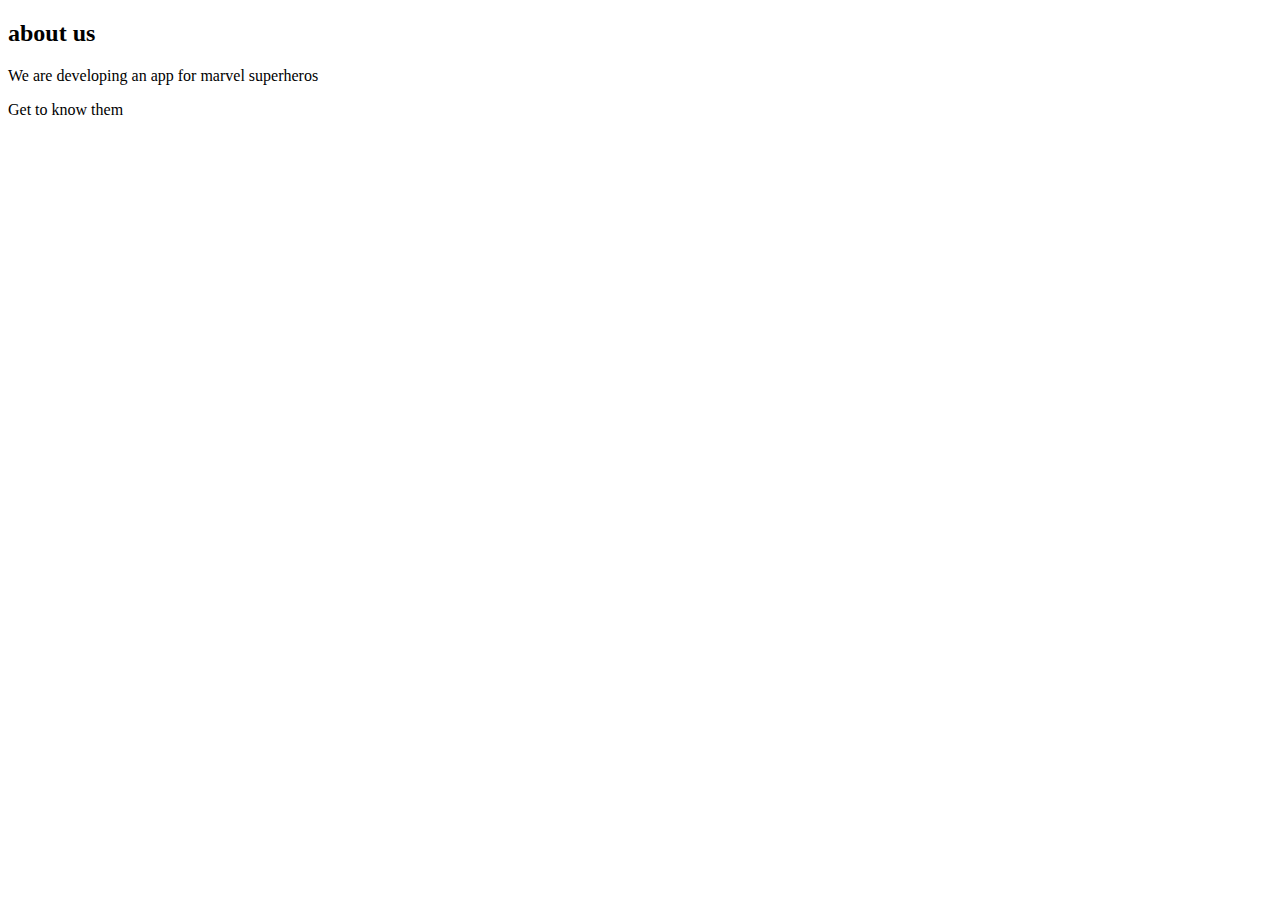
<file: about.html>
<!DOCTYPE html>
<html lang="en">
  <head>
    <meta charset="UTF-8" />
    <meta name="viewport" content="width=, initial-scale=1.0" />
    <title>Document</title>
  </head>
  <body>
    <h2>about us</h2>
    <p>We are developing an app for marvel superheros</p>
    <p>Get to know them</p>
  </body>
</html>
</file>
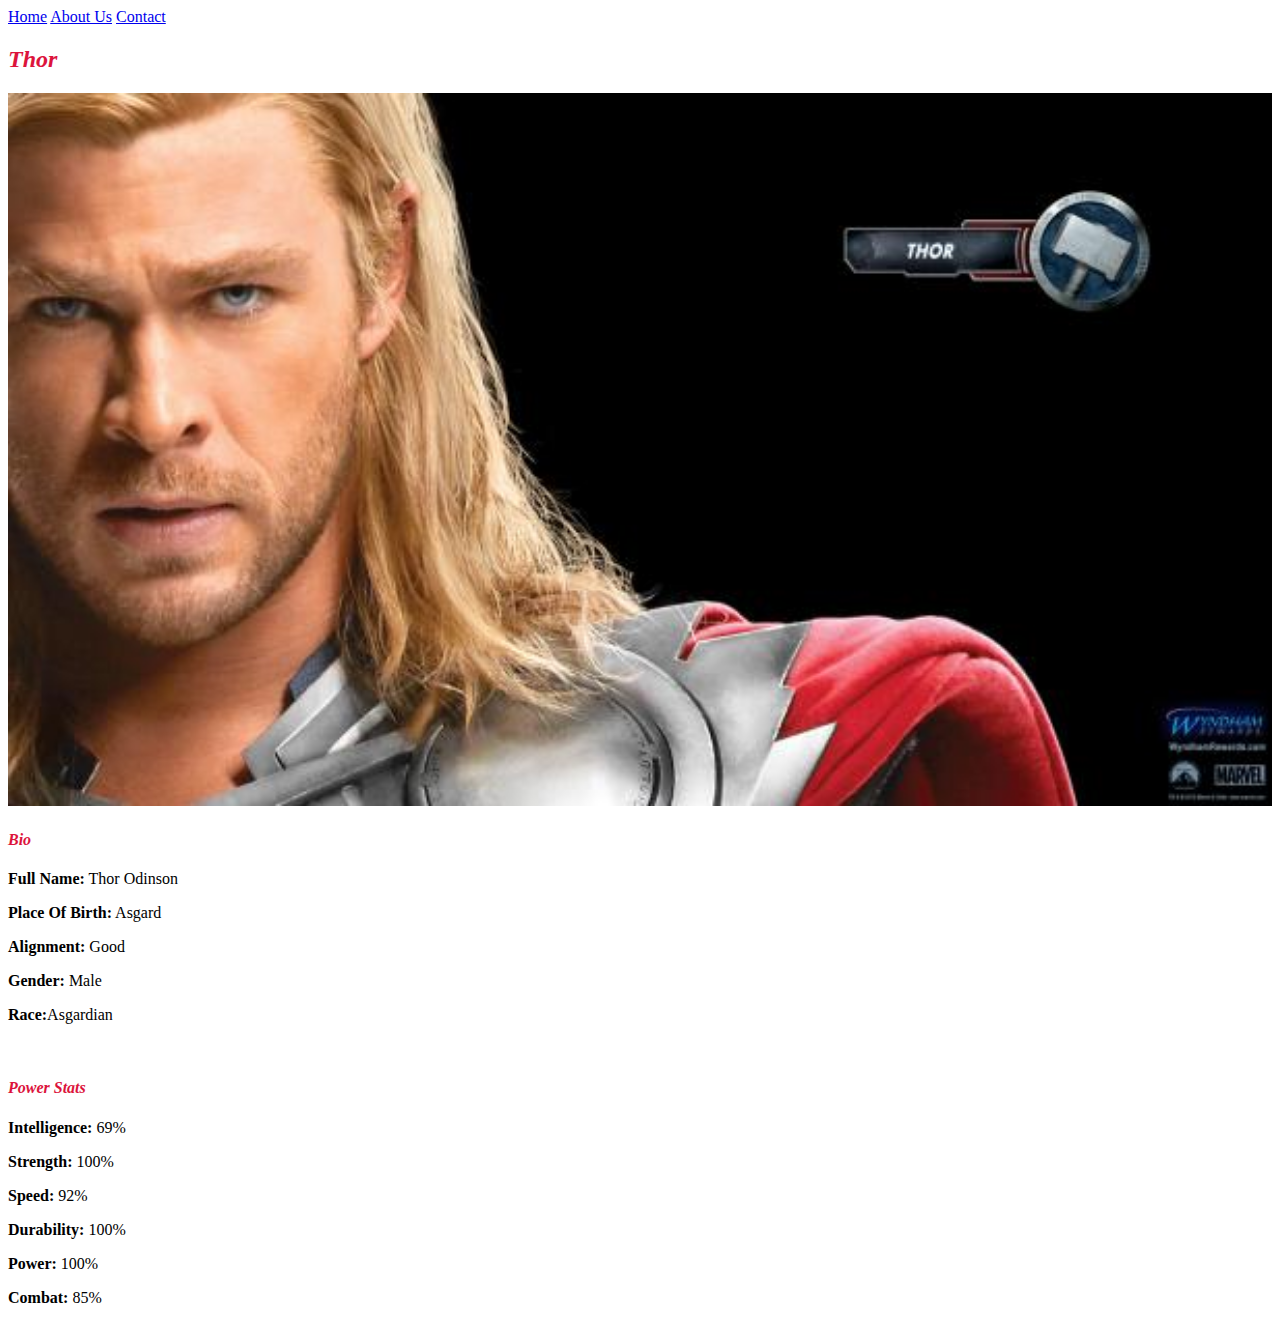
<file: avangers_01.html>
<!DOCTYPE html>
<html lang="en">
  <head>
    <meta charset="UTF-8" />
    <meta name="viewport" content="width=device-width, initial-scale=1.0" />
    <title>Document</title>
    <link rel="stylesheet" href="styles.css" />
  </head>
  <body>
    <div id="menu">
      <a href="index.html">Home</a>
      <a href="about.html">About Us</a>
      <a href="contact.html">Contact</a>
    </div>
    <h2>Thor</h2>
    <div class="gallery">
      <img src="images/avengers_01.jpg" />
    </div>
    <h4>Bio</h4>
    <p><b>Full Name:</b> Thor Odinson</p>
    <p><b>Place Of Birth:</b> Asgard</p>
    <p><b>Alignment: </b>Good</p>
    <p><b>Gender: </b>Male</p>
    <p><b>Race:</b>Asgardian</p>
    <br />
    <h4>Power Stats</h4>
    <p><b>Intelligence:</b> 69%</p>
    <p><b>Strength: </b>100%</p>
    <p><b>Speed:</b> 92%</p>
    <p><b>Durability:</b> 100%</p>
    <p><b>Power:</b> 100%</p>
    <p><b>Combat:</b> 85%</p>
  </body>
</html>
</file>
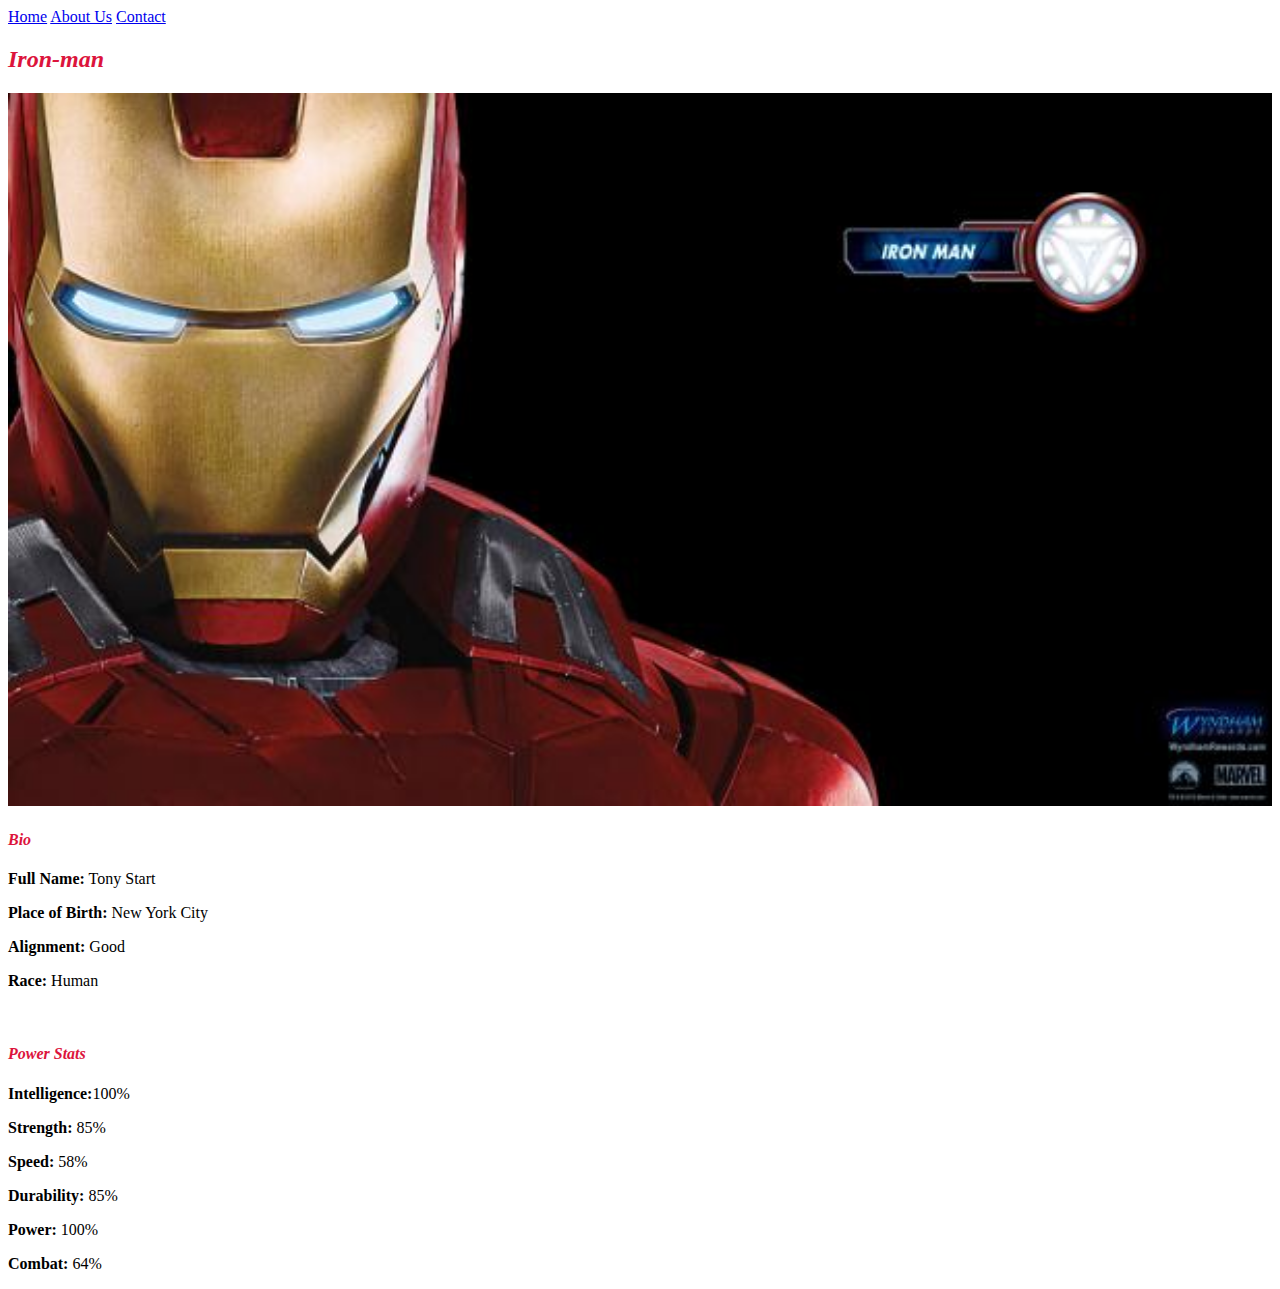
<file: avangers_02.html>
<!DOCTYPE html>
<html lang="en">
  <head>
    <meta charset="UTF-8" />
    <meta name="viewport" content="width=device-width, initial-scale=1.0" />
    <title>Document</title>
    <link rel="stylesheet" href="styles.css" />
  </head>
  <body>
    <div id="menu">
      <a href="index.html">Home</a>
      <a href="about.html">About Us</a>
      <a href="contact.html">Contact</a>
    </div>
    <h2>Iron-man</h2>
    <div class="gallery">
      <img src="images/avengers_02.jpg" />
    </div>
    <h4>Bio</h4>
    <p><b>Full Name:</b> Tony Start</p>
    <p><b>Place of Birth:</b> New York City</p>
    <p><b>Alignment:</b> Good</p>
    <p><b>Race:</b> Human</p>
    <br />
    <h4>Power Stats</h4>
    <p><b>Intelligence:</b>100%</p>
    <p><b>Strength: </b>85%</p>
    <p><b>Speed:</b> 58%</p>
    <p><b>Durability: </b>85%</p>
    <p><b>Power: </b>100%</p>
    <p><b>Combat: </b>64%</p>
  </body>
</html>
</file>
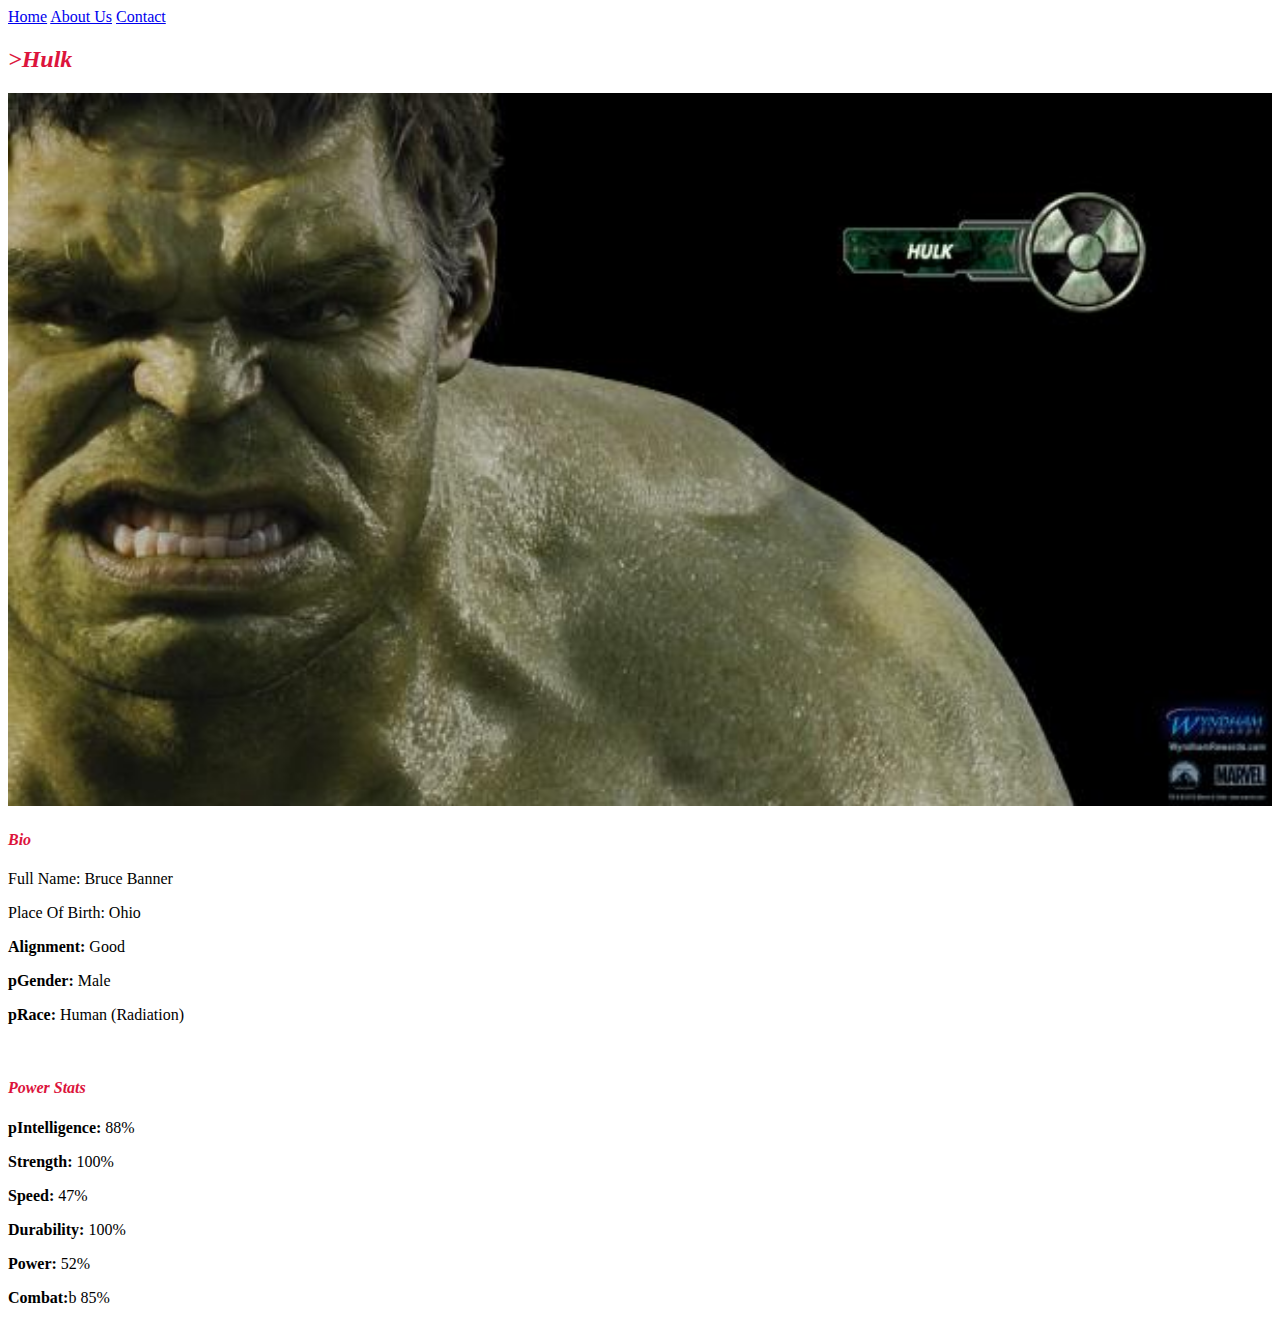
<file: avangers_03.html>
<!DOCTYPE html>
<html lang="en">
  <head>
    <meta charset="UTF-8" />
    <meta name="viewport" content="width=device-width, initial-scale=1.0" />
    <title>Document</title>
    <link rel="stylesheet" href="styles.css" />
  </head>
  <body>
    <div id="menu">
      <a href="index.html">Home</a>
      <a href="about.html">About Us</a>
      <a href="contact.html">Contact</a>
    </div>

    <h2>>Hulk</h2>
    <div class="gallery">
      <img src="images/avengers_03.jpg" />
    </div>
    <h4>Bio</h4>
    <p></p>
    Full Name: Bruce Banner
    <p></p>
    Place Of Birth: Ohio
    <p><b>Alignment:</b> Good</p>
    <p><b>pGender:</b> Male</p>
    <p><b>pRace:</b> Human (Radiation)</p>
    <br />
    <h4>Power Stats</h4>
    <p><b>pIntelligence:</b> 88%</p>
    <p><b>Strength: </b>100%</p>
    <p><b>Speed:</b> 47%</p>
    <p><b>Durability: </b>100%</p>
    <p><b>Power:</b> 52%</p>
    <p><b>Combat:</b>b 85%</p>
  </body>
</html>
</file>
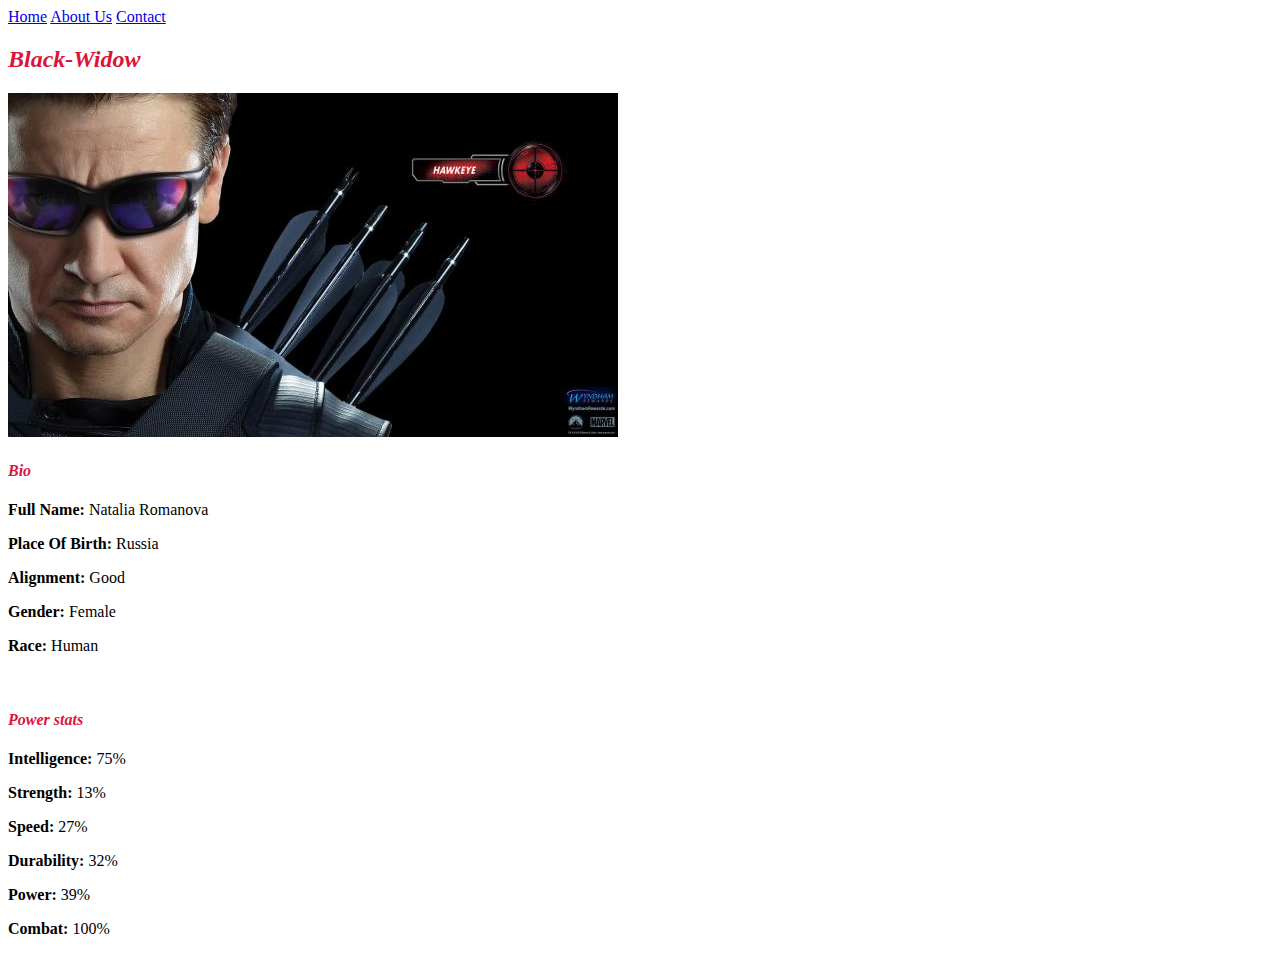
<file: avangers_04.html>
<!DOCTYPE html>
<html lang="en">
  <head>
    <meta charset="UTF-8" />
    <meta name="viewport" content="width=device-width, initial-scale=1.0" />
    <title>Document</title>
    <link rel="stylesheet" href="styles.css" />
  </head>
  <body>
    <div id="menu">
      <a href="index.html">Home</a>
      <a href="about.html">About Us</a>
      <a href="contact.html">Contact</a>
    </div>
    <h2>Black-Widow</h2>
    <div claas="gallery">
      <img src="images/avengers_04.jpg" />
    </div>
    <h4>Bio</h4>
    <p><b>Full Name:</b> Natalia Romanova</p>
    <p><b>Place Of Birth:</b> Russia</p>
    <p><b>Alignment:</b> Good</p>
    <p><b>Gender: </b>Female</p>
    <p><b>Race:</b> Human</p>
    <br />
    <h4>Power stats</h4>
    <p><b>Intelligence:</b> 75%</p>
    <p><b>Strength:</b> 13%</p>
    <p><b>Speed:</b> 27%</p>
    <p><b>Durability:</b> 32%</p>
    <p><b>Power:</b> 39%</p>
    <p><b>Combat:</b> 100%</p>
  </body>
</html>
</file>
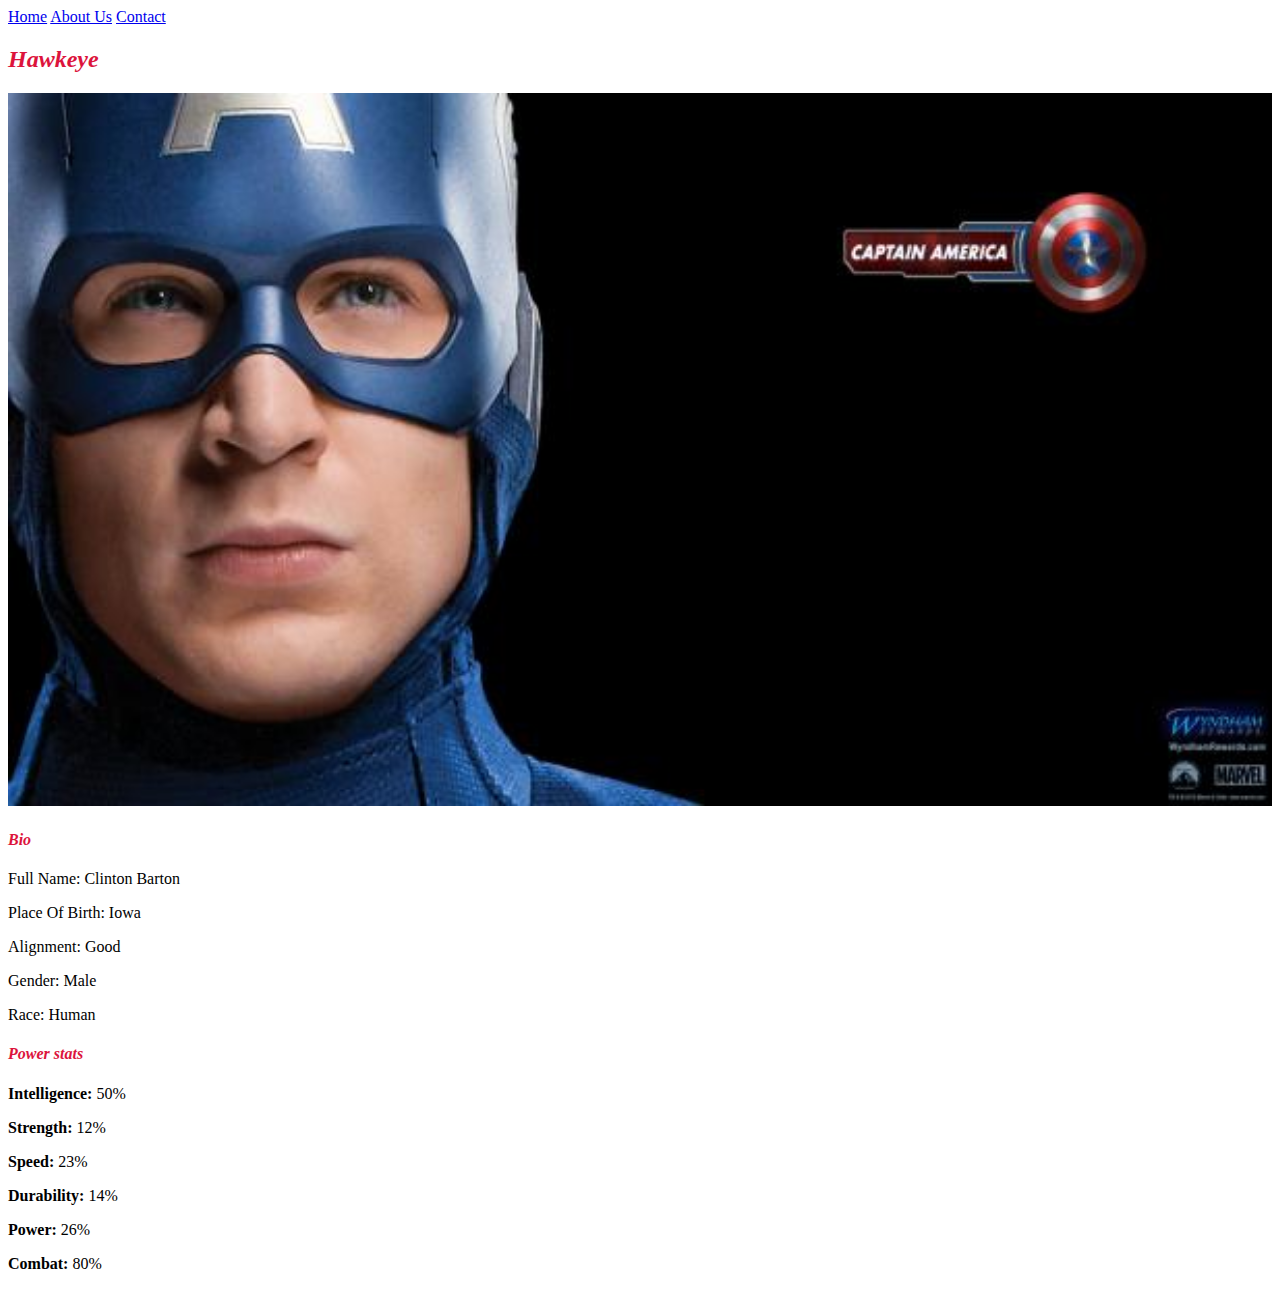
<file: avangers_05.html>
<!DOCTYPE html>
<html lang="en">
  <head>
    <meta charset="UTF-8" />
    <meta name="viewport" content="width=device-width, initial-scale=1.0" />
    <title>Document</title>
    <link rel="stylesheet" href="styles.css" />
  </head>
  <body>
    <div id="menu">
      <a href="index.html">Home</a>
      <a href="about.html">About Us</a>
      <a href="contact.html">Contact</a>
    </div>
    <h2>Hawkeye</h2>
    <div class="gallery">
      <img src="images/avengers_05.jpg" />
    </div>
    <h4>Bio</h4>
    <p></p>
    Full Name: Clinton Barton
    <p></p>
    Place Of Birth: Iowa
    <p></p>
    Alignment: Good
    <p></p>
    Gender: Male
    <p></p>
    Race: Human
    <br />
    <h4>Power stats</h4>
    <p><b>Intelligence: </b>50%</p>
    <p><b>Strength: </b>12%</p>
    <p><b>Speed:</b> 23%</p>
    <p><b>Durability:</b> 14%</p>
    <p><b>Power:</b> 26%</p>
    <p><b>Combat:</b> 80%</p>
  </body>
</html>
</file>
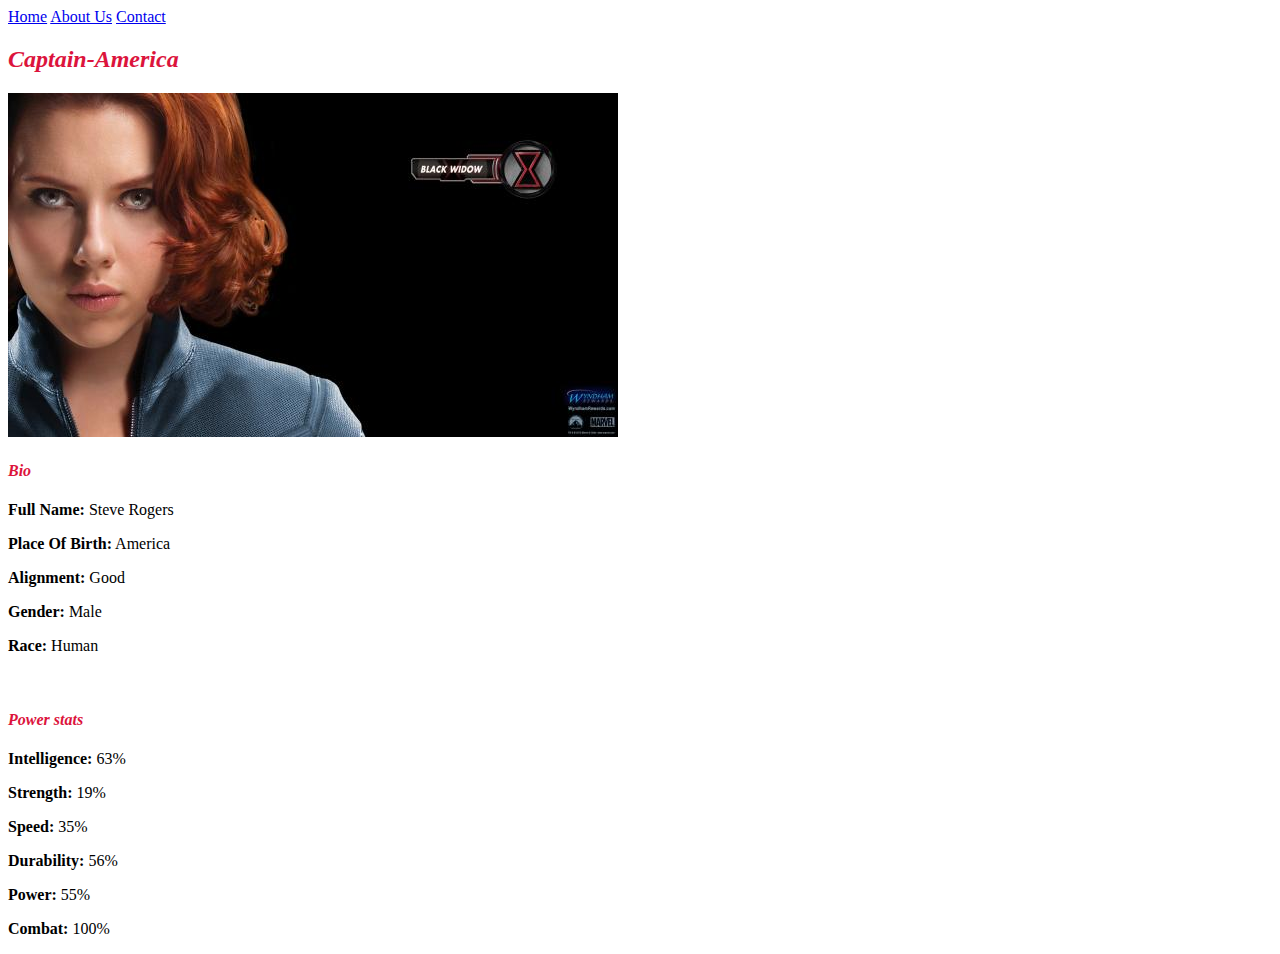
<file: avangers_06.html>
<!DOCTYPE html>
<html lang="en">
  <head>
    <meta charset="UTF-8" />
    <meta name="viewport" content="width=device-width, initial-scale=1.0" />
    <title>Document</title>
    <link rel="stylesheet" href="styles.css" />
  </head>
  <body>
    <div id="menu">
      <a href="index.html">Home</a>
      <a href="about.html">About Us</a>
      <a href="contact.html">Contact</a>
    </div>
    <h2>Captain-America</h2>
    <div claass="gallery">
      <img src="images/avengers_06.jpg" />
    </div>
    <h4>Bio</h4>
    <p><b>Full Name:</b> Steve Rogers</p>
    <p><b>Place Of Birth:</b> America</p>
    <p><b>Alignment:</b> Good</p>
    <p><b>Gender:</b> Male</p>
    <p><b>Race:</b> Human</p>
    <br />
    <h4>Power stats</h4>
    <p><b>Intelligence:</b> 63%</p>
    <p><b>Strength: </b>19%</p>
    <p><b>Speed:</b> 35%</p>
    <p><b>Durability:</b> 56%</p>
    <p><b>Power:</b> 55%</p>
    <p><b>Combat:</b> 100%</p>
  </body>
</html>
</file>
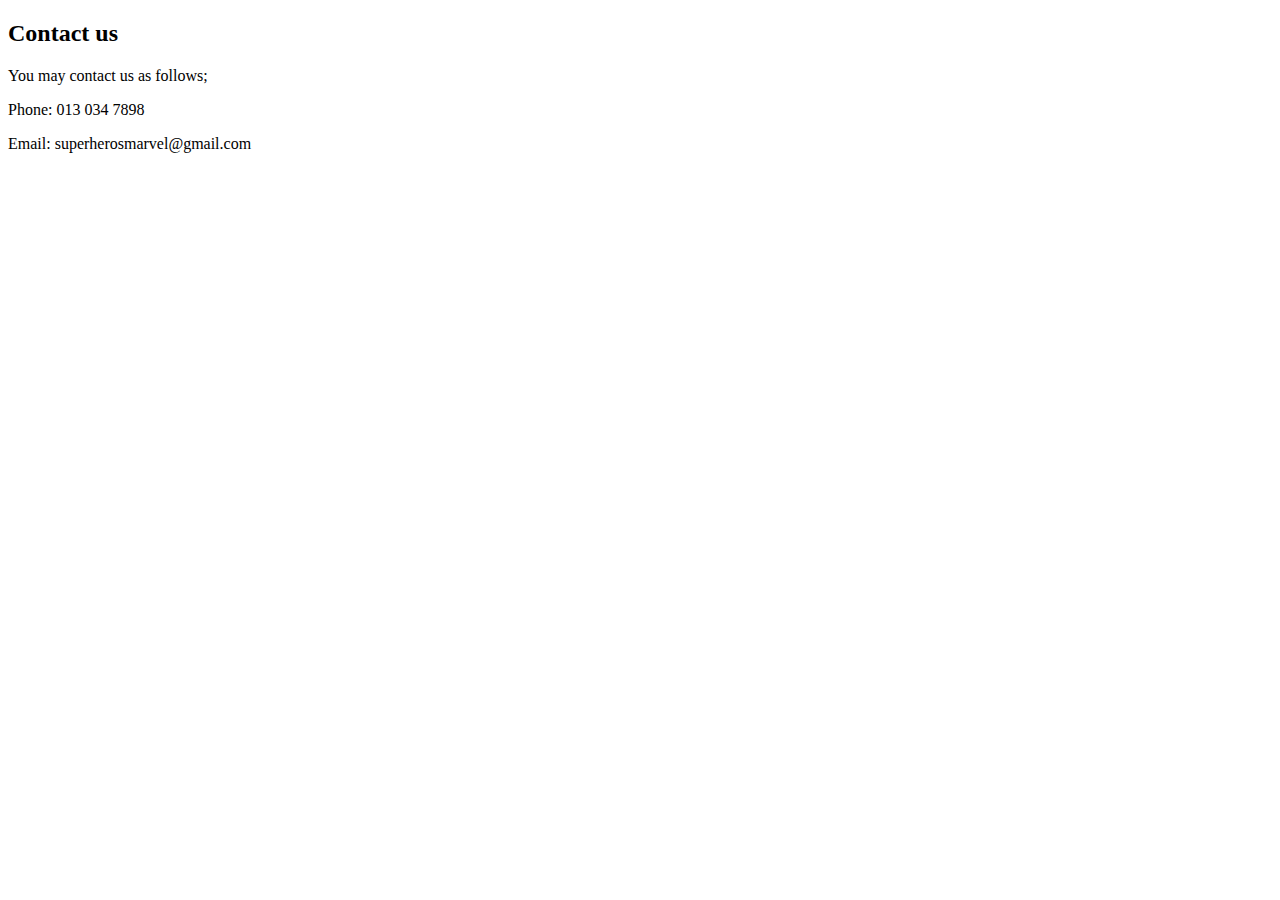
<file: contact.html>
<!DOCTYPE html>
<html lang="en">
  <head>
    <meta charset="UTF-8" />
    <meta name="viewport" content="width=device-width, initial-scale=1.0" />
    <title>Document</title>
  </head>
  <body>
    <h2>Contact us</h2>
    <p>You may contact us as follows;</p>
    <p>Phone: 013 034 7898</p>
    <p>Email: superherosmarvel@gmail.com</p>
  </body>
</html>
</file>
<file: styles.css>
.gallery img {
    width: 100%;
}
h2{
    color: crimson;
    font-family: fantasy;
    font-style: italic;
}
h4{
    color: crimson;
    font-family: fantasy;
    font-style: italic;
}
#menu{
    #menu {
            width: 100%;
            height: 40px;
            background-color: cornflowerblue;
            padding-top: 12px;
        }
    
        #menu a {
            color: #ffffff;
            font-family: Helvetica, sans-serif;
            font-size: 18px;
            text-decoration: none;
            font-weight: 800px;
            padding-left: 20px;
            padding-right: 20px;
        }
    
        #menu a:hover {
            color: #5077bd;
        }
}
</file>
